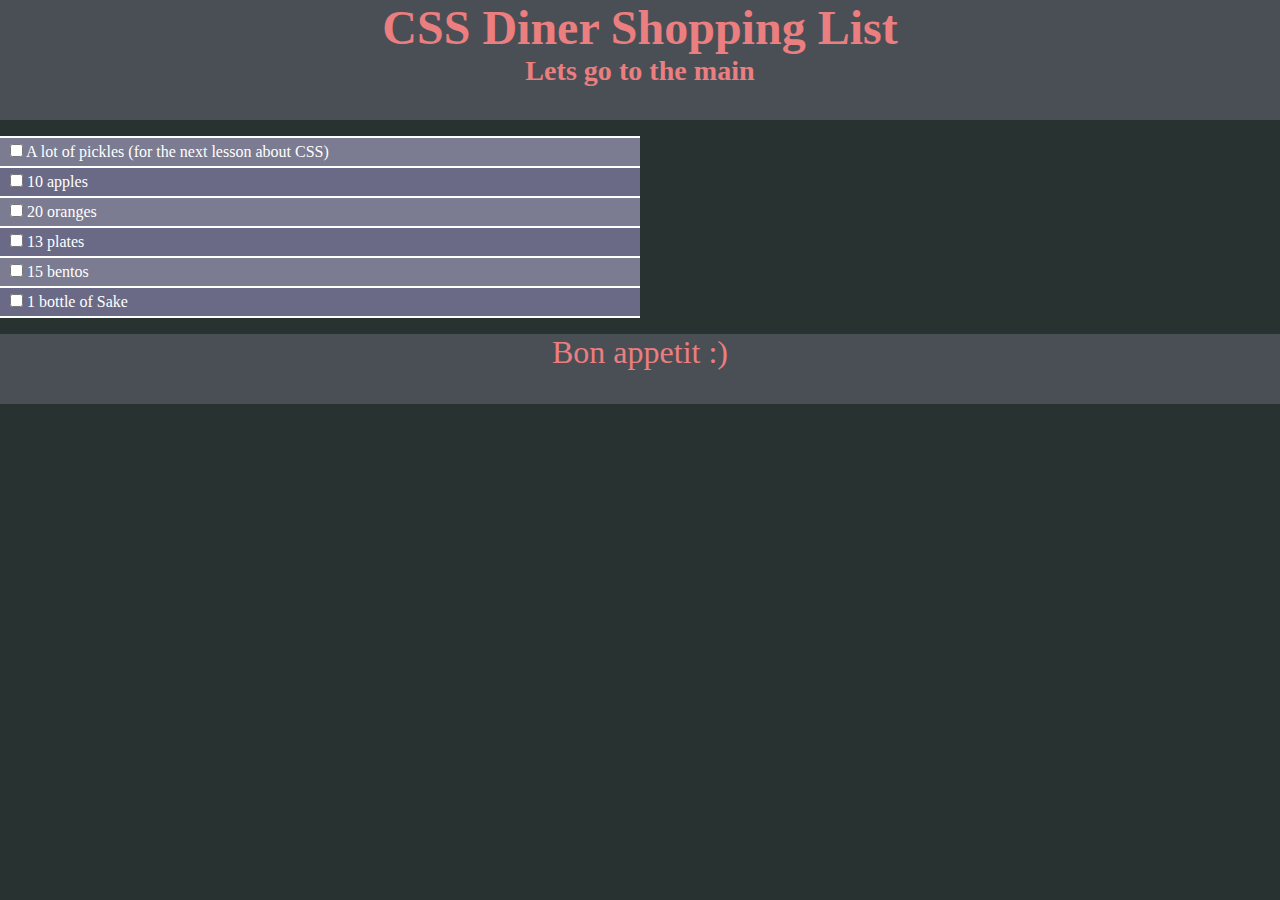
<file: Dinner_shopping_list/index.html>
<!DOCTYPE html>
<html lang="en">

<head>
    <meta charset="UTF-8">
    <link rel="stylesheet" href="style.css">
    <meta name="viewport" content="width=device-width, initial-scale=1.0">
    <title>Shopping List</title>
    <link rel="shortcut icon" href="http://flukeout.github.io/favicon.png" type="image/x-icon">
</head>

<body>
    <header>
        <h1>CSS Diner Shopping List</h1>
        <h3>Lets go to the main</h3>
    </header>
    <main>
        <li class="list">
            <ul class="list__picles"><input type="checkbox">
                A lot of pickles (for the next lesson about CSS)</ul>
            <ul class="list__apples"><input type="checkbox">
                10 apples</ul>
            <ul class="list__oranges"><input type="checkbox">
                20 oranges</ul>
            <ul class="list__plates"><input type="checkbox">
                13 plates</ul>
            <ul class="list__bentos"><input type="checkbox">
                15 bentos</ul>
            <ul class="list__sake"><input type="checkbox">
                1 bottle of Sake </ul>
        </li>
    </main>
    <footer class="footer">
        <p class="footer__bon">Bon appetit :)</p>
    </footer>

</body>

</html>
</file>
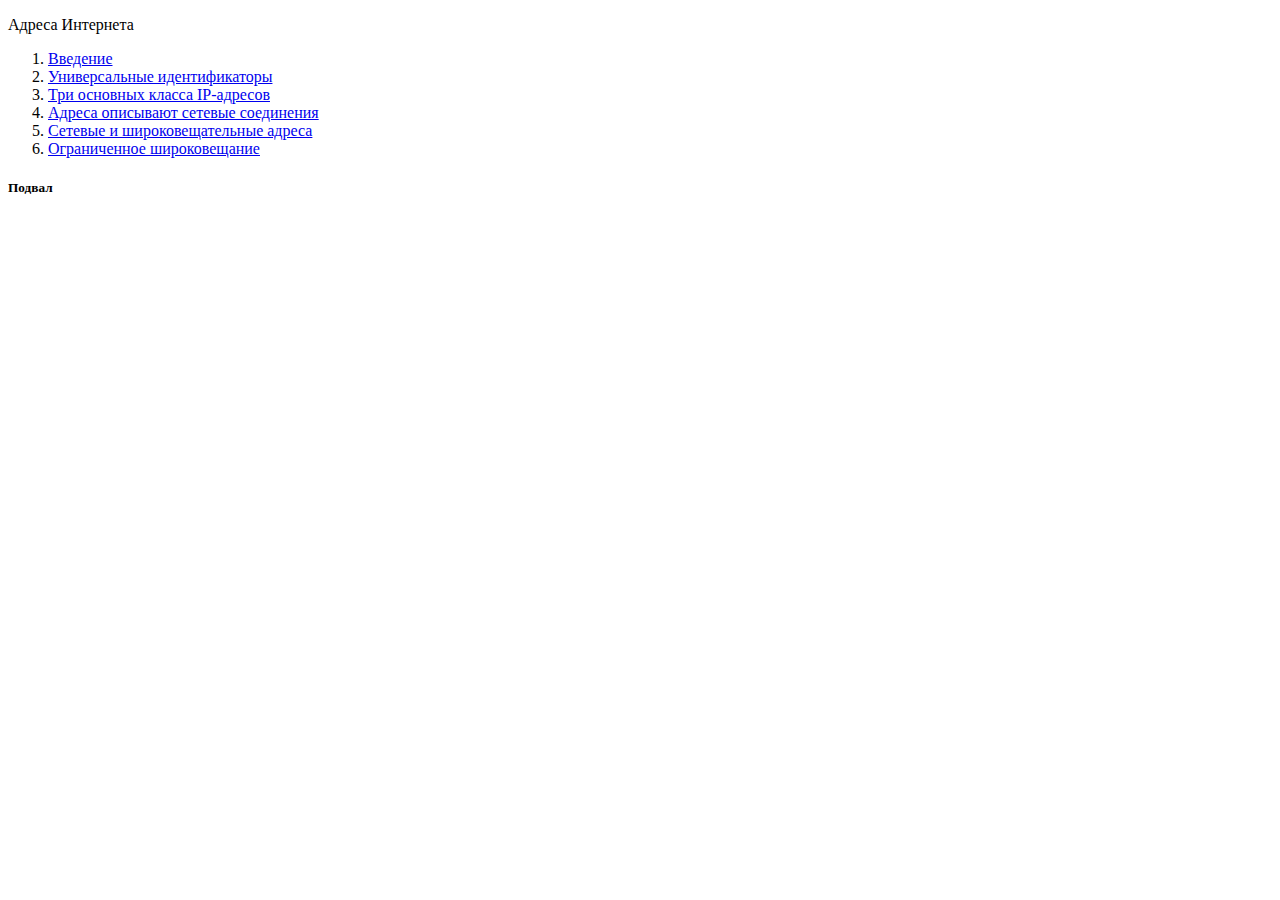
<file: lesson2.1/index.html>
﻿<!DOCTYPE html>
<html lang="en">

<head>
    <meta charset="UTF-8">
    <meta name="viewport" content="width=device-width, initial-scale=1.0">
    <title>
        Table of contents</title>
</head>

<body>
    <p>Адреса Интернета</p>
    <ol>
        <li><a href="http://127.0.0.1:5500/sections.html#p1">Введение</a></li>
        <li><a href="http://127.0.0.1:5500/sections.html#p2">Универсальные идентификаторы</a></li>
        <li><a href="http://127.0.0.1:5500/sections.html#p3">Три основных класса IP-адресов</a></li>
        <li><a href="http://127.0.0.1:5500/sections.html#p4">Адреса описывают сетевые соединения</a></li>
        <li><a href="http://127.0.0.1:5500/sections.html#p5">Сетевые и широковещательные адреса</a></li>
        <li><a href="http://127.0.0.1:5500/sections.html#p6">Ограниченное широковещание</a></li>
    </ol>
</body>
<h5>Подвал</h5>

</html>
</file>
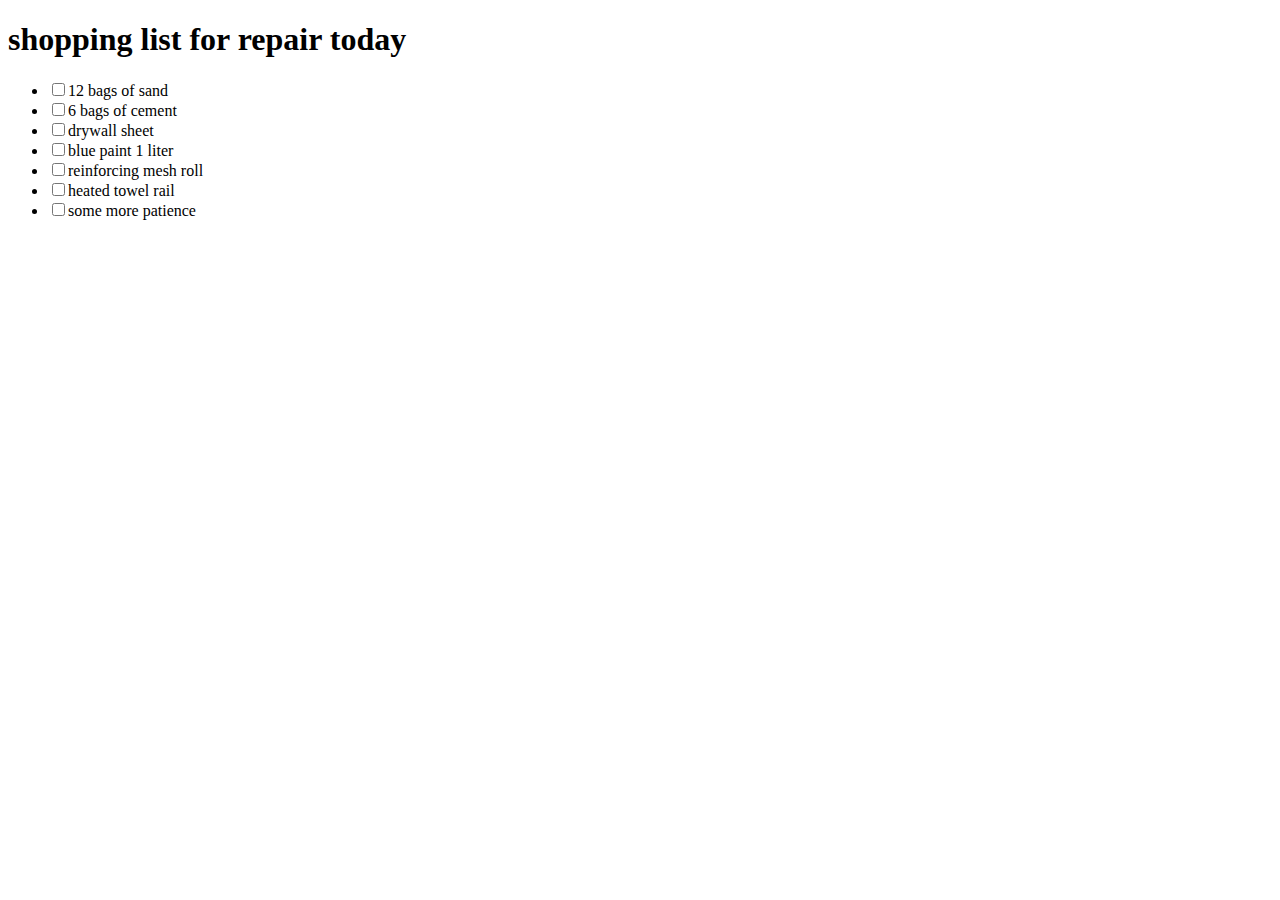
<file: lesson2/index.html>
<!DOCTYPE html>
<html lang="en">

<head>
  <meta charset="UTF-8">
  <meta name="viewport" content="width=device-width, initial-scale=1.0">
  <title>
    List plans for today</title>
</head>

<body>
  <h1> shopping list for repair today</h1>
  <ul>
    <li>
      <label><input type="checkbox">12 bags of sand</label></li>
    <li>
      <label><input type="checkbox">6 bags of cement</label></li>
    <li>
      <label><input type="checkbox">drywall sheet</label></li>
    <li>
      <label><input type="checkbox">blue paint 1 liter</label></li>
    <li>
      <label><input type="checkbox">reinforcing mesh roll</label></li>
    <li>
      <label><input type="checkbox">heated towel rail</label></li>
    <li>
      <label><input type="checkbox">some more patience</label></li>
  </ul>


</body>

</html>
</file>
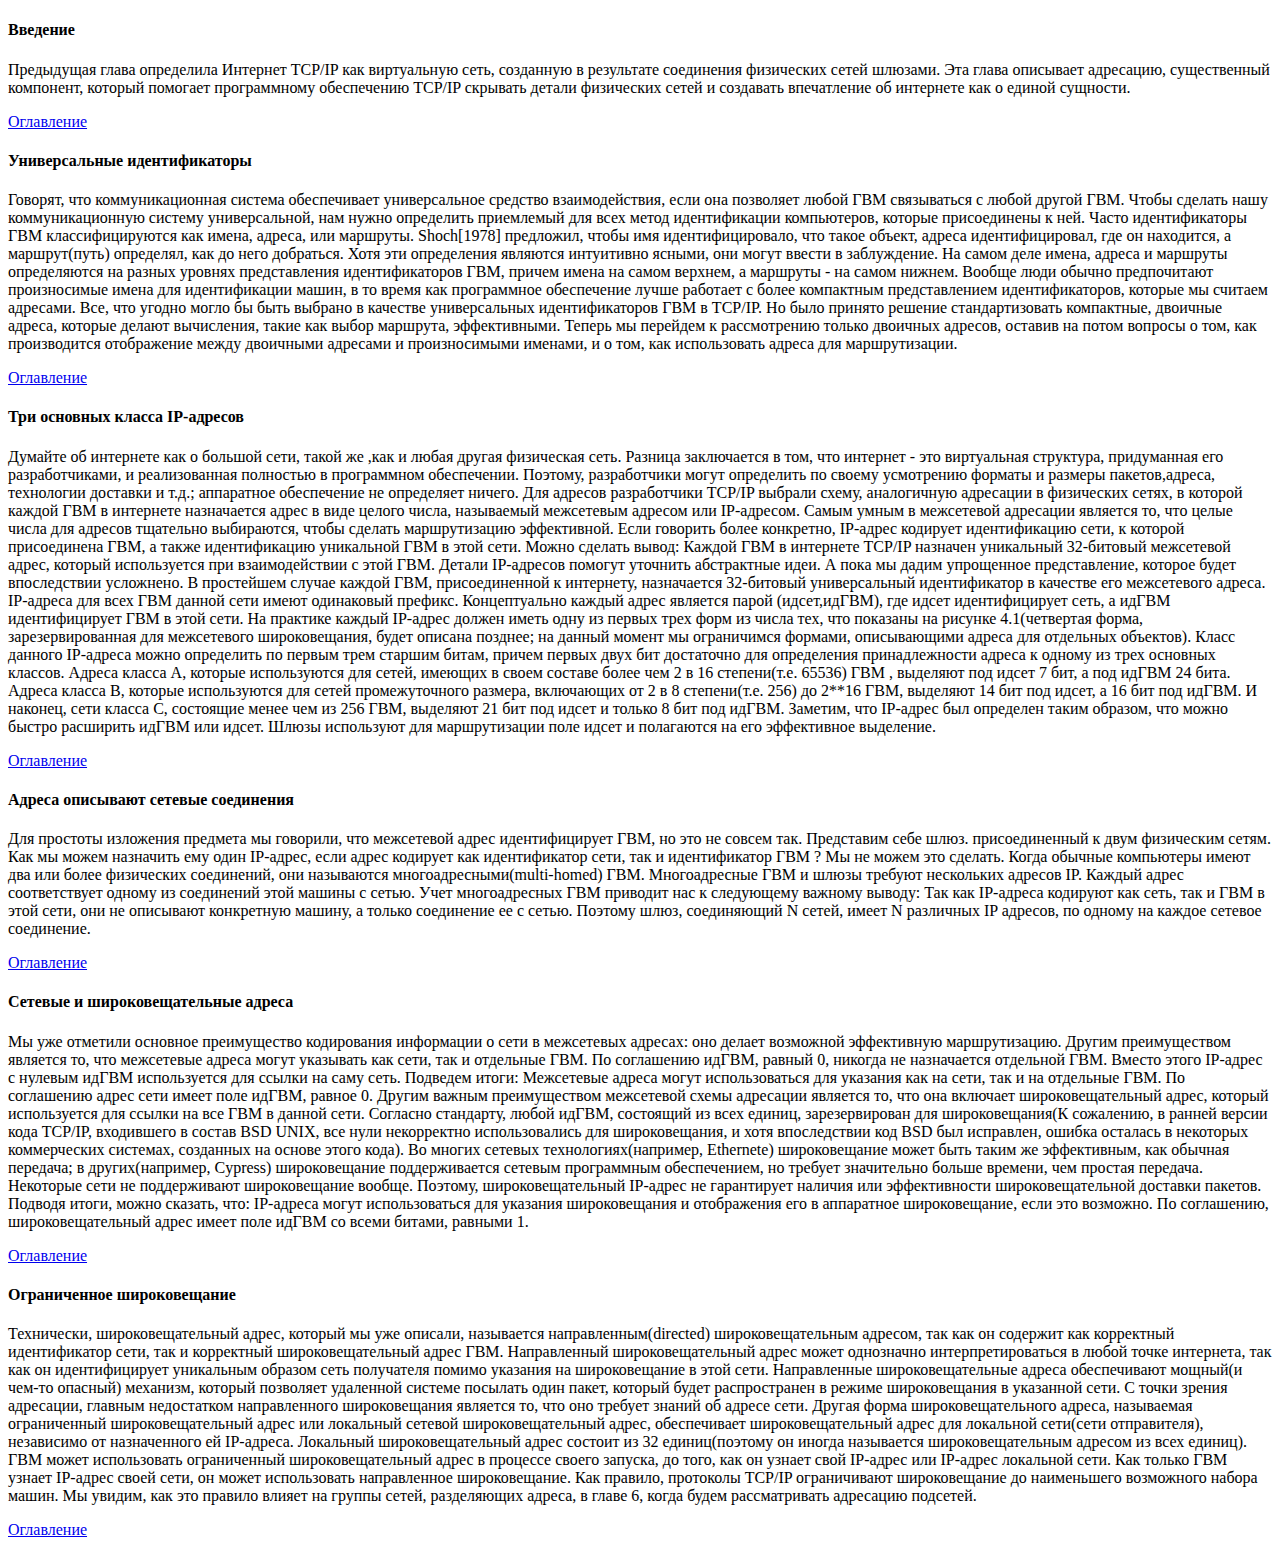
<file: lesson2.1/sections.html>
﻿<!DOCTYPE html>
<html lang="en">

<head>
    <meta charset="UTF-8">
    <meta name="viewport" content="width=device-width, initial-scale=1.0">
    <title>Sections</title>
</head>

<body>
    <p id="p1">
            <h4>Введение</h4>
        </th>
        Предыдущая глава определила Интернет TCP/IP как виртуальную сеть, созданную в результате соединения физических
        сетей шлюзами. Эта глава описывает адресацию, существенный компонент, который помогает программному обеспечению
        TCP/IP скрывать детали физических сетей и создавать впечатление об интернете как о единой сущности.
    </p>
    <a href="index.html">Оглавление</a>
    <p id="p2"> 
            <h4>Универсальные идентификаторы</h4>
        </th>
        Говорят, что коммуникационная система обеспечивает универсальное средство взаимодействия, если она позволяет
        любой ГВМ связываться с любой другой ГВМ. Чтобы сделать нашу коммуникационную систему универсальной, нам нужно
        определить приемлемый для всех метод идентификации компьютеров, которые присоединены к ней.
        Часто идентификаторы ГВМ классифицируются как имена, адреса, или маршруты. Shoch[1978] предложил, чтобы имя
        идентифицировало, что такое объект, адреса идентифицировал, где он находится, а маршрут(путь) определял, как до
        него добраться. Хотя эти определения являются интуитивно ясными, они могут ввести в заблуждение. На самом деле
        имена, адреса и маршруты определяются на разных уровнях представления идентификаторов ГВМ, причем имена на самом
        верхнем, а маршруты - на самом нижнем. Вообще люди обычно предпочитают произносимые имена для идентификации
        машин, в то время как программное обеспечение лучше работает с более компактным представлением идентификаторов,
        которые мы считаем адресами. Все, что угодно могло бы быть выбрано в качестве универсальных идентификаторов ГВМ
        в TCP/IP. Но было принято решение стандартизовать компактные, двоичные адреса, которые делают вычисления, такие
        как выбор маршрута, эффективными. Теперь мы перейдем к рассмотрению только двоичных адресов, оставив на потом
        вопросы о том, как производится отображение между двоичными адресами и произносимыми именами, и о том, как
        использовать адреса для маршрутизации.
    </p>
    <a href="index.html">Оглавление</a>
    <p id="p3">
        <h4>Три основных класса IP-адресов</h4>
        Думайте об интернете как о большой сети, такой же ,как и любая другая физическая сеть. Разница заключается в
        том, что интернет - это виртуальная структура, придуманная его разработчиками, и реализованная полностью в
        программном обеспечении. Поэтому, разработчики могут определить по своему усмотрению форматы и размеры
        пакетов,адреса, технологии доставки и т.д.; аппаратное обеспечение не определяет ничего. Для адресов
        разработчики TCP/IP выбрали схему, аналогичную адресации в физических сетях, в которой каждой ГВМ в интернете
        назначается адрес в виде целого числа, называемый межсетевым адресом или IP-адресом. Самым умным в межсетевой
        адресации является то, что целые числа для адресов тщательно выбираются, чтобы сделать маршрутизацию
        эффективной. Если говорить более конкретно, IP-адрес кодирует идентификацию сети, к которой присоединена ГВМ, а
        также идентификацию уникальной ГВМ в этой сети. Можно сделать вывод:

        Каждой ГВМ в интернете TCP/IP назначен уникальный 32-битовый межсетевой адрес, который используется при
        взаимодействии с этой ГВМ.

        Детали IP-адресов помогут уточнить абстрактные идеи. А пока мы дадим упрощенное представление, которое будет
        впоследствии усложнено. В простейшем случае каждой ГВМ, присоединенной к интернету, назначается 32-битовый
        универсальный идентификатор в качестве его межсетевого адреса. IP-адреса для всех ГВМ данной сети имеют
        одинаковый префикс.

        Концептуально каждый адрес является парой (идсет,идГВМ), где идсет идентифицирует сеть, а идГВМ идентифицирует
        ГВМ в этой сети. На практике каждый IP-адрес должен иметь одну из первых трех форм из числа тех, что показаны на
        рисунке 4.1(четвертая форма, зарезервированная для межсетевого широковещания, будет описана позднее; на данный
        момент мы ограничимся формами, описывающими адреса для отдельных объектов).

        Класс данного IP-адреса можно определить по первым трем старшим битам, причем первых двух бит достаточно для
        определения принадлежности адреса к одному из трех основных классов. Адреса класса А, которые используются для
        сетей, имеющих в своем составе более чем 2 в 16 степени(т.е. 65536) ГВМ , выделяют под идсет 7 бит, а под идГВМ
        24 бита. Адреса класса В, которые используются для сетей промежуточного размера, включающих от 2 в 8
        степени(т.е. 256) до 2**16 ГВМ, выделяют 14 бит под идсет, а 16 бит под идГВМ. И наконец, сети класса С,
        состоящие менее чем из 256 ГВМ, выделяют 21 бит под идсет и только 8 бит под идГВМ. Заметим, что IP-адрес был
        определен таким образом, что можно быстро расширить идГВМ или идсет. Шлюзы используют для маршрутизации поле
        идсет и полагаются на его эффективное выделение.
    </p>
    <a href="index.html">Оглавление</a>
    <p id="p4">
        <h4>Адреса описывают сетевые соединения</h4>
        Для простоты изложения предмета мы говорили, что межсетевой адрес идентифицирует ГВМ, но это не совсем так.
        Представим себе шлюз. присоединенный к двум физическим сетям. Как мы можем назначить ему один IP-адрес, если
        адрес кодирует как идентификатор сети, так и идентификатор ГВМ ? Мы не можем это сделать. Когда обычные
        компьютеры имеют два или более физических соединений, они называются многоадресными(multi-homed) ГВМ.
        Многоадресные ГВМ и шлюзы требуют нескольких адресов IP. Каждый адрес соответствует одному из соединений этой
        машины с сетью. Учет многоадресных ГВМ приводит нас к следующему важному выводу:

        Так как IP-адреса кодируют как сеть, так и ГВМ в этой сети, они не описывают конкретную машину, а только
        соединение ее с сетью.

        Поэтому шлюз, соединяющий N сетей, имеет N различных IP адресов, по одному на каждое сетевое соединение.
    </p>
    <a href="index.html">Оглавление</a>
    <p id="p5">
        <h4>Сетевые и широковещательные адреса</h4>
        Мы уже отметили основное преимущество кодирования информации о сети в межсетевых адресах: оно делает возможной
        эффективную маршрутизацию. Другим преимуществом является то, что межсетевые адреса могут указывать как сети, так
        и отдельные ГВМ. По соглашению идГВМ, равный 0, никогда не назначается отдельной ГВМ. Вместо этого IP-адрес с
        нулевым идГВМ используется для ссылки на саму сеть. Подведем итоги:

        Межсетевые адреса могут использоваться для указания как на сети, так и на отдельные ГВМ. По соглашению адрес
        сети имеет поле идГВМ, равное 0.

        Другим важным преимуществом межсетевой схемы адресации является то, что она включает широковещательный адрес,
        который используется для ссылки на все ГВМ в данной сети. Согласно стандарту, любой идГВМ, состоящий из всех
        единиц, зарезервирован для широковещания(К сожалению, в ранней версии кода TCP/IP, входившего в состав BSD UNIX,
        все нули некорректно использовались для широковещания, и хотя впоследствии код BSD был исправлен, ошибка
        осталась в некоторых коммерческих системах, созданных на основе этого кода). Во многих сетевых
        технологиях(например, Ethernetе) широковещание может быть таким же эффективным, как обычная передача; в
        других(например, Cypress) широковещание поддерживается сетевым программным обеспечением, но требует значительно
        больше времени, чем простая передача. Некоторые сети не поддерживают широковещание вообще. Поэтому,
        широковещательный IP-адрес не гарантирует наличия или эффективности широковещательной доставки пакетов. Подводя
        итоги, можно сказать, что:

        IP-адреса могут использоваться для указания широковещания и отображения его в аппаратное широковещание, если это
        возможно. По соглашению, широковещательный адрес имеет поле идГВМ со всеми битами, равными 1.
    </p>
    <a href="index.html">Оглавление</a>
    <p id="p6">
        <h4>Ограниченное широковещание</h4>
        Технически, широковещательный адрес, который мы уже описали, называется направленным(directed) широковещательным
        адресом, так как он содержит как корректный идентификатор сети, так и корректный широковещательный адрес ГВМ.
        Направленный широковещательный адрес может однозначно интерпретироваться в любой точке интернета, так как он
        идентифицирует уникальным образом сеть получателя помимо указания на широковещание в этой сети. Направленные
        широковещательные адреса обеспечивают мощный(и чем-то опасный) механизм, который позволяет удаленной системе
        посылать один пакет, который будет распространен в режиме широковещания в указанной сети.

        С точки зрения адресации, главным недостатком направленного широковещания является то, что оно требует знаний об
        адресе сети. Другая форма широковещательного адреса, называемая ограниченный широковещательный адрес или
        локальный сетевой широковещательный адрес, обеспечивает широковещательный адрес для локальной сети(сети
        отправителя), независимо от назначенного ей IP-адреса. Локальный широковещательный адрес состоит из 32
        единиц(поэтому он иногда называется широковещательным адресом из всех единиц). ГВМ может использовать
        ограниченный широковещательный адрес в процессе своего запуска, до того, как он узнает свой IP-адрес или
        IP-адрес локальной сети. Как только ГВМ узнает IP-адрес своей сети, он может использовать направленное
        широковещание. Как правило, протоколы TCP/IP ограничивают широковещание до наименьшего возможного набора машин.
        Мы увидим, как это правило влияет на группы сетей, разделяющих адреса, в главе 6, когда будем рассматривать
        адресацию подсетей.
    </p>
    <a href="index.html">Оглавление</a>
</body>

</html>
</file>
<file: Dinner_shopping_list/style.css>
* {
  margin: 0;
  padding: 0;
  box-sizing: border-box;
  
}
body {
  background-color: #273231;
  min-height: 100vh;
  font-size: 100%;
    }
header {
  margin-bottom: 16px;
  background-color: #4a4f56;
  color: #eb7e7f;
  text-align: center;
  min-height: 120px;
  font-size: 24px;
}
.list {
  margin-bottom: 16px;
  text-decoration: none;
}
/*.list: :hover {
  color: #625e77;
}*/


ul {
  border-top: 2px solid white;
  border-bottom: 2px solid white;
  height: 32px;
  width: 50%;
  padding: 5px 10px;
  color: white;
  margin-bottom: -2px;

}
ul:last-child {
  margin-bottom: 0;
}
.list__picles, .list__oranges, .list__bentos {
 background-color: #7b7b91;
}
.list__apples, .list__plates, .list__sake {
  background-color:#6a6a87 ;
}
.footer {
  background-color:#4a4f56;
  color: #eb7e7f;
  text-align: center;
  height: 70px;
  font-size: 32px;
}

/*li::before {
  content: ""; 
  position: absolute;
  top: 0;
  right: 0;
  left: 0;
  bottom: 0;
  background-color: #c3c3c3b6;

}*/
</file>
